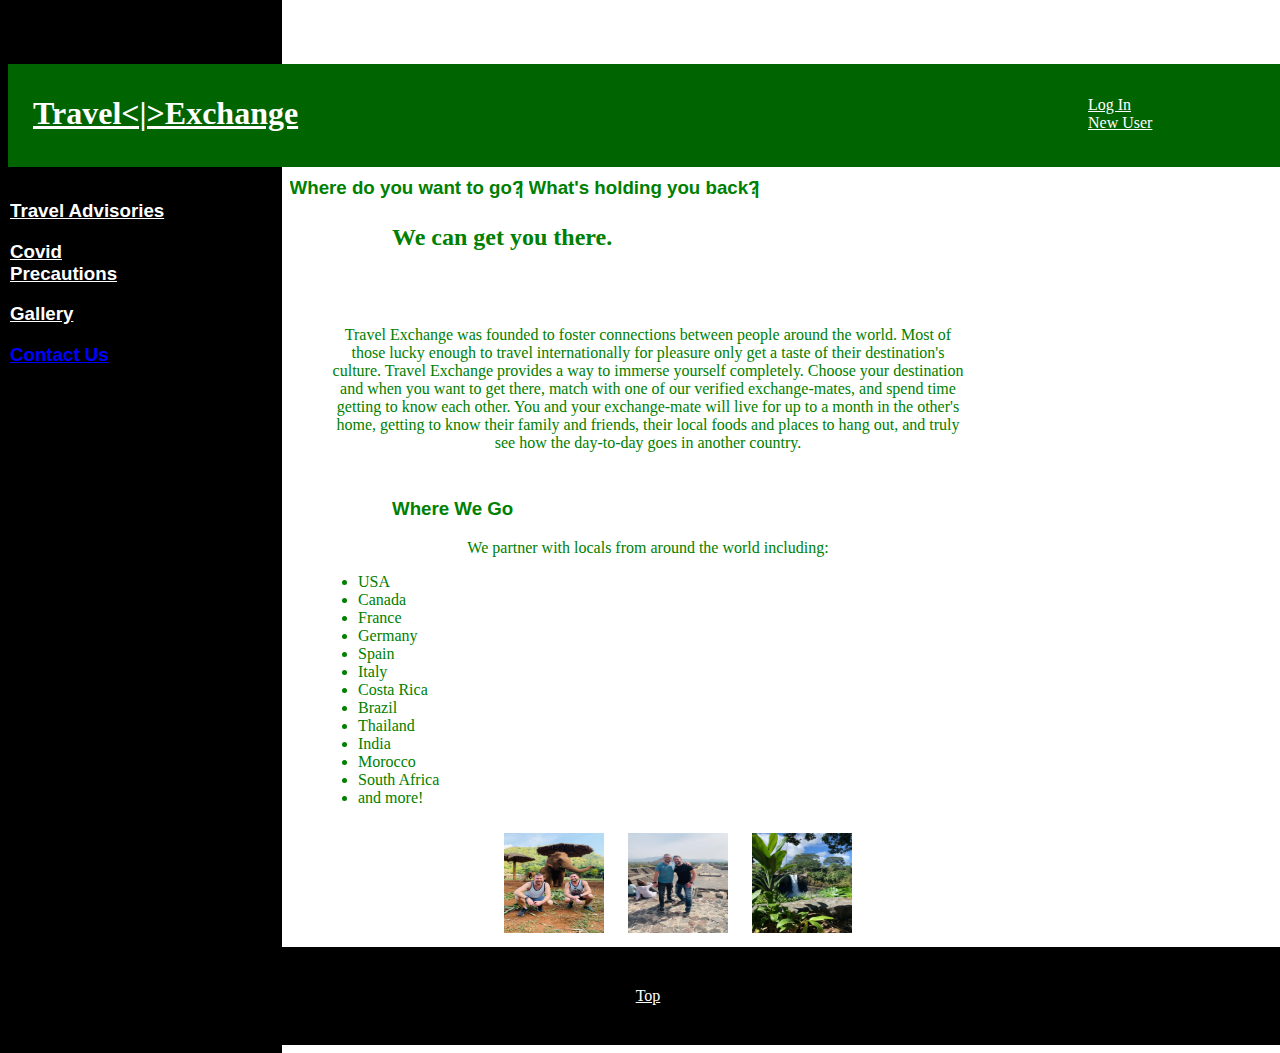
<file: index.html>
<!DOCTYPE html>
<html lang="en">

<head>
    <meta charset="UTF-8">
    <meta http-equiv="X-UA-Compatible" content="IE=edge">
    <meta name="viewport" content="width=device-width, initial-scale=1.0">
    <title>TravelToday</title>
    <link rel="stylesheet" href="style.css">
</head>

<body class="indexbody">
    <div id="header">
        <div id="logo">
            <h1>Travel<|>Exchange</h1>
            <div id="login">
                <a href="./signin.html">Log In</a>
                <a href="">New User</a>
            </div>
        </div>
    </div>
    <h3>
        <span class="text_1">Where do you want to go?</span>
        <span class="text_2">What's holding you back?</span>
    </h3>

    <h2>We can get you there.</h2>

    <div class="description">
        <p id="description">Travel Exchange was founded to foster connections between people around the world. Most of
            those lucky enough to travel internationally for pleasure only get a taste of their destination's culture.
            Travel Exchange provides a way to immerse yourself completely. Choose your destination and when you want to
            get there, match with one of our verified exchange-mates, and spend time getting to know each other. You and
            your
            exchange-mate will live for up to a month in the other's home, getting to know their family and friends,
            their local foods and places to hang out, and truly see how the day-to-day goes in another country.
        </p>
    </div>

    <div class="sidebar">
        <h3><a href="https://travel.state.gov/content/travel/en/traveladvisories/traveladvisories.html/">Travel
                Advisories</a></h3>
        <h3><a href="https://www.cdc.gov/coronavirus/2019-ncov/travelers/map-and-travel-notices.html">Covid
                Precautions</a></h3>
        <h3><a href="">Gallery</a></h3>
        <h3 id="contact">Contact Us</h3>
    </div>

    <h3 class="whereWeGo">Where We Go</h3>
    <p id="whereWeGo">We partner with locals from around the world including:
        <ul>
            <li>USA</li>
            <li>Canada</li>
            <li>France</li>
            <li>Germany</li>
            <li>Spain</li>
            <li>Italy</li>
            <li>Costa Rica</li>
            <li>Brazil</li>
            <li>Thailand</li>
            <li>India</li>
            <li>Morocco</li>
            <li>South Africa</li>
            <li>and more!</li>
        </ul>
    </p>

    <div class="picContainer">
        <img class="pictures" id="pic1" src="./TechWorks images/thai_elephant.JPG" alt="Hanging out with elephants">
        <img class="pictures" id="pic2" src="./TechWorks images/Mexico_pyramid.JPG" alt="Exploring Mexican pyramids">
        <img class="pictures" id="pic3" src="./TechWorks images/Hawaii_waterfall.jpg" alt="Hawaii waterfall">
    </div>

    <footer>
        <a href="#header">Top</a>
    </footer>


    <script src="script.js"></script>
</body>

</html>
</file>
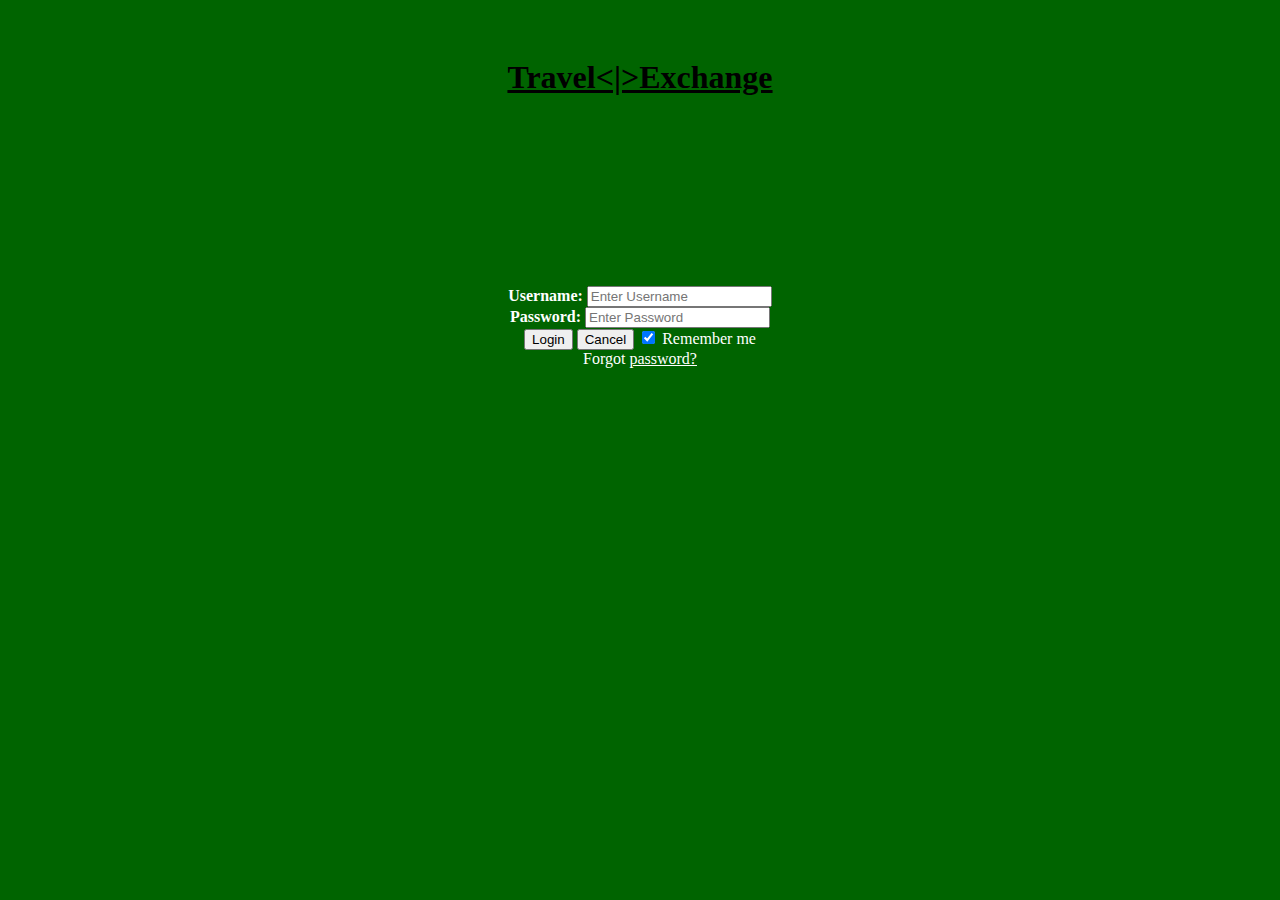
<file: signin.html>
<!DOCTYPE html>
<html lang="en">

<head>
    <meta charset="UTF-8">
    <meta http-equiv="X-UA-Compatible" content="IE=edge">
    <meta name="viewport" content="width=device-width, initial-scale=1.0">
    <title>TravelToday Login</title>
    <link rel="stylesheet" href="style.css">
</head>

<body class="loginBody">
    <div>
        <h1 id="signin-logo">Travel<|>Exchange</h1>
    <form action="action_page.php" method="post">
        <div class="login-box">
            <label for="uname"><b>Username:</b></label>
            <input type="text" placeholder="Enter Username" name="uname" required>
            <br>
            <label for="psw"><b>Password:</b></label>
            <input type="password" placeholder="Enter Password" name="psw" required>
            <br>
            <button type="submit">Login</button>
            <button type="button" class="cancelbtn">Cancel</button>
            <label>
            <input type="checkbox" checked="false" name="remember"> Remember me
            </label>
            <br>
            <span class="psw">Forgot <a href="#">password?</a></span>
        </div>
    </form>
</body>

</html>
</file>
<file: style.css>
.indexbody {
  background: -webkit-linear-gradient(0deg, black 22%, white 22%);
  width: 100%;
}

h1 {
  font-family: 'Times New Roman', Times, serif;
  text-decoration: underline;
  margin-bottom: 0px;
  display: inline-block;
}

h2 {
  color: green;
  margin-left: 30%;
}

h3 {
  font-family: 'Segoe UI', Tahoma, Geneva, Verdana, sans-serif;
  padding-top: 0px;
  margin-top: 0px;
  color: blue;
}

li {
  color: green;
  margin-left: 25%;
}

footer {
  padding: 40px;
  background: black;
  text-align: center;
}

a {
  color: white;
}

.login-box{
  text-align: center;
  color: white;
  padding-top: 15%;
}

.loginBody{
  background: darkgreen;
}


.description {
  margin-top: 75px;
  margin-left: 25%;
  width: 50%;
  color: green;
}


.sidebar {
  height: 100%;
  width: 160px;
  position: fixed;
  z-index: 1;
  top: 0;
  left: 10px;
  background-color: black;
  overflow-x: hidden;
  margin-top: 200px;
}

.whereWeGo {
  padding-top: 30px;
  margin-left: 30%;
  width: 50%;
  color: green;
}

.pictures {
  border-width: 5px;
  border-color: black;
  height: 100px;
  width: 100px;
  padding: 10px;
}

.picContainer {
  margin-left: 38%;
}




#contact {
  color: blue;
  text-decoration: underline;
  margin-right: 0px;
  width: 120px;
}

#whereWeGo {
  color: green;
  font-family: Cambria, Cochin, Georgia, Times, 'Times New Roman', serif;
  text-align: center;
}

#description {
  color: green;
  font-family: Cambria, Cochin, Georgia, Times, 'Times New Roman', serif;
  text-align: center;
}

#header {
  margin-top: 5%;
  background-color: darkgreen;
  color: white;
  padding-bottom: 15px;

}

#logo {
  margin-left: 25px;
  padding-bottom: 20px;
  padding-top: 10px;
}

#signin-logo{
  text-align: center;
  background: darkgreen;
  width: 100%;
  padding-top: 30px;
}

#login {
  float: right;
  width: 200px;
  height: 20px;
  display: inline-flex;
  flex-direction: column;
  align-items: right;
  justify-content: center;
  margin-top: 30px;
}

.text_1 {
  animation: text1;
}

.text_2 {
  animation: text2;
}

.text_1 {
  margin-top: 10px;
  margin-left: 22%;
  overflow: hidden;
  white-space: nowrap;
  display: inline-block;
  position: relative;
  animation-duration: 12s;
  animation-timing-function: steps(25, end);
  animation-iteration-count: infinite;
  color: green;
}

.text_2 {
  margin-top: 10px;
  overflow: hidden;
  white-space: nowrap;
  display: inline-block;
  position: relative;
  animation-duration: 12s;
  animation-timing-function: steps(25, end);
  animation-iteration-count: infinite;
  color: green;
}


.text_1::after,
.text_2::after {
  content: "|";
  position: absolute;
  right: 0;
  animation: caret infinite;
  animation-duration: 1s;
  animation-timing-function: steps(1, end);
  color: green;
}


@keyframes text2 {

  0%,
  50%,
  100% {
    width: 0;
  }

  60%,
  90% {
    width: 12.2em;
  }
}

@keyframes text1 {

  0%,
  50%,
  100% {
    width: 0;
  }

  10%,
  40% {
    width: 12.7em;
  }
}

@keyframes caret {

  0%,
  100% {
    opacity: 0;
  }

  50% {
    opacity: 1;
  }
}

.clickedPic {
  height: 400px;
  width: 300px;
}
</file>
